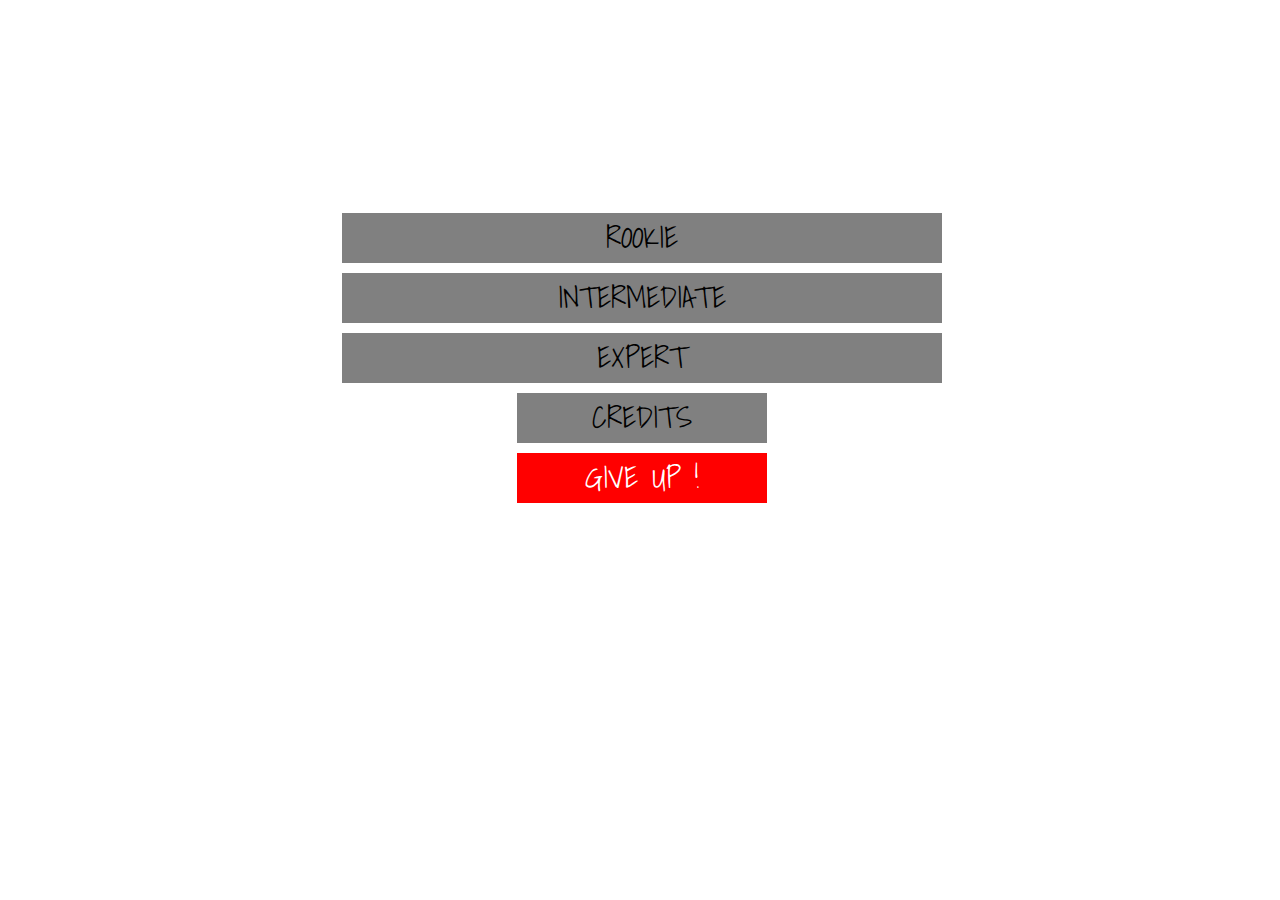
<file: index.html>
<!DOCTYPE html>
<html>
    <head>
        <meta charset="UTF-8">
        <meta name="viewport" content="width=device-width, initial-scale=1.0">
        <meta http-equiv="X-UA-Compatible" content="ie=edge">
        <title>Snakezer</title>
        <link href="styles.css" rel="stylesheet">
    </head>
    <body id="menu">
        <audio id="audio" src="audio/sf2_menu_theme.mp3" autostart="false"></audio>
        <div id="allthethings">
            <div type="button" id="lvl_rookie" onclick        ="window.location.href='game.html'"><p>ROOKIE</p></div>
            <div type="button" id="lvl_intermediate" onclick  ="window.location.href='game.html'"><p>INTERMEDIATE</p></div>
            <div type="button" id="lvl_expert" onclick        ="window.location.href='game.html'"><p>EXPERT</p></div>
            <div type="button" id="credits" onclick           ="window.location.href='game.html'"><p>CREDITS</p></div>
            <div type="button" id="exit" onclick              ="window.location.href='game.html'"><p>GIVE UP !</p></div>
    </body>
</html>
</file>
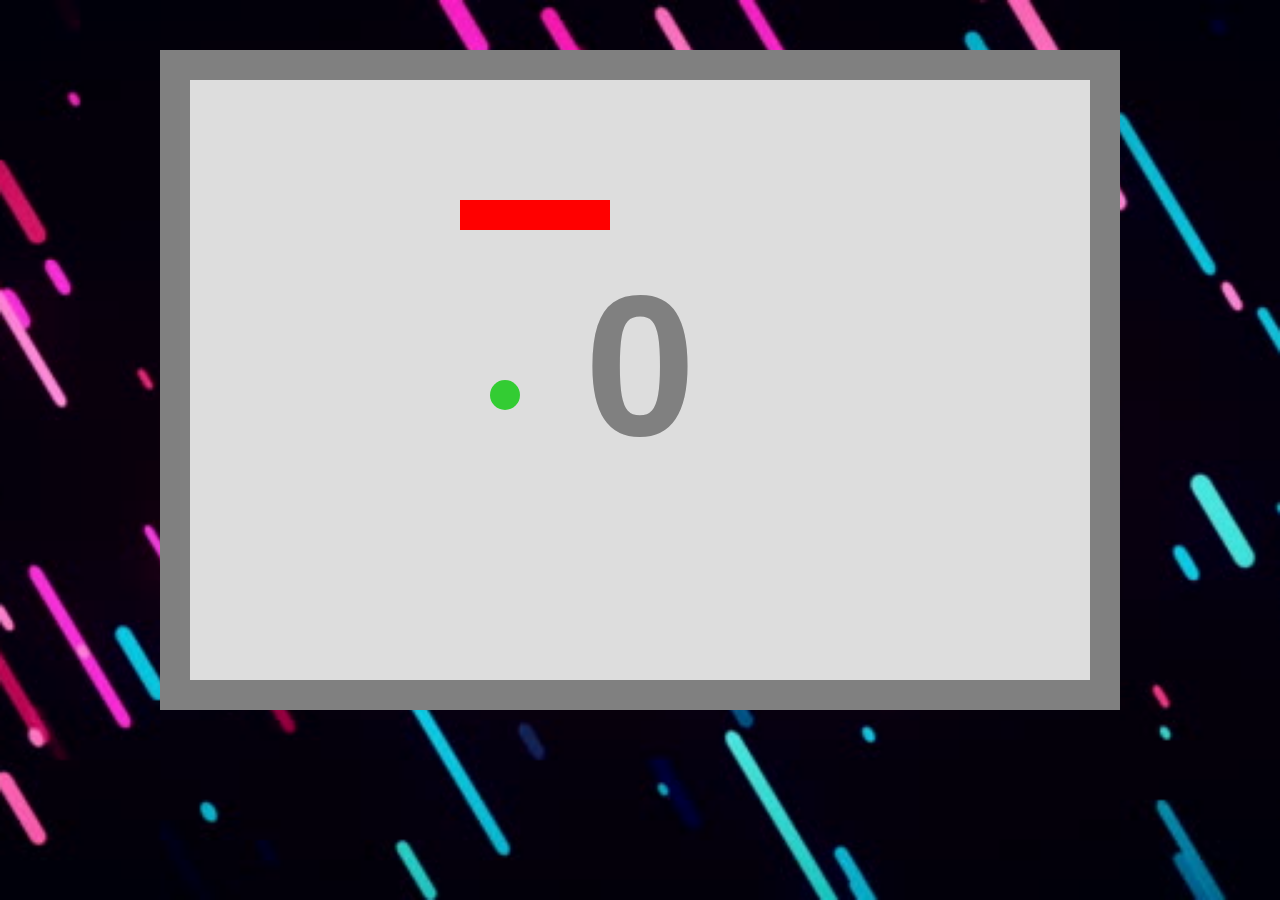
<file: game.html>
<!DOCTYPE html>
<html>
    <head>
        <meta charset="UTF-8">
        <meta name="viewport" content="width=device-width, initial-scale=1.0">
        <meta http-equiv="X-UA-Compatible" content="ie=edge">
        <title>Snakezer</title>
        <link href="styles.css" rel="stylesheet">
    </head>
    <body id="game">
        <audio id="audio" src="audio/sf2_ken_theme.mp3" autostart="false"></audio>
        <script src ="script.js"></script>
    </body>
</html>
</file>
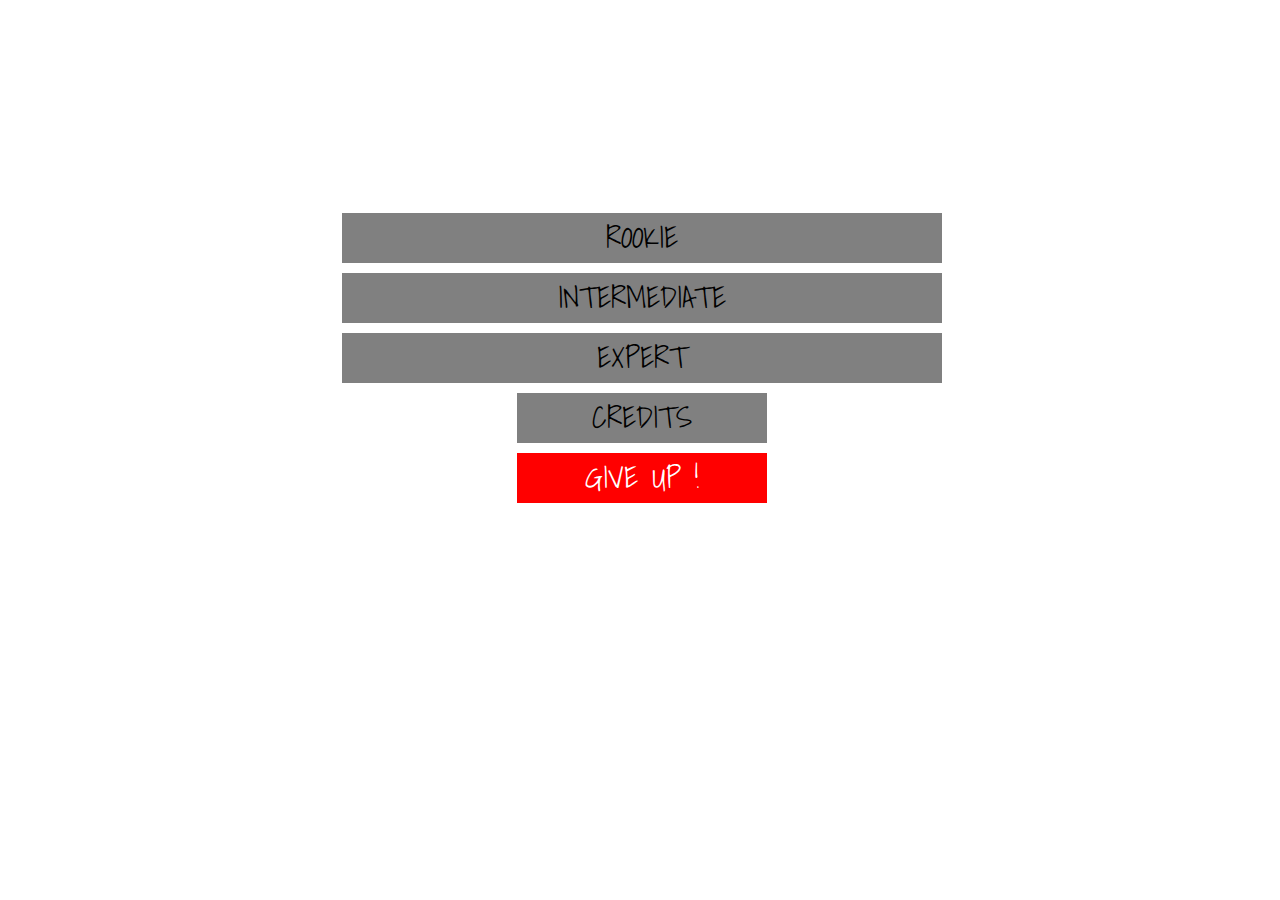
<file: menu.html>
<!DOCTYPE html>
<html>
    <head>
        <meta charset="UTF-8">
        <meta name="viewport" content="width=device-width, initial-scale=1.0">
        <meta http-equiv="X-UA-Compatible" content="ie=edge">
        <title>Snakezer</title>
        <link href="styles.css" rel="stylesheet">
    </head>
    <body id="menu">
        <audio id="audio" src="/audio/sf2_menu_theme.mp3" autostart="false"></audio>
        <div id="allthethings">
            <div type="button" id="lvl_rookie" onclick        ="window.location.href='game.html'"><p>ROOKIE</p></div>
            <div type="button" id="lvl_intermediate" onclick  ="window.location.href='game.html'"><p>INTERMEDIATE</p></div>
            <div type="button" id="lvl_expert" onclick        ="window.location.href='game.html'"><p>EXPERT</p></div>
            <div type="button" id="credits" onclick           ="window.location.href='game.html'"><p>CREDITS</p></div>
            <div type="button" id="exit" onclick              ="window.location.href='game.html'"><p>GIVE UP !</p></div>
    </body>
</html>
</file>
<file: styles.css>
/*

canvasWidth     = 900;
canvasHeight    = 600;

canvas.style.border             = "30px solid gray";            //stylecss
canvas.style.margin             = "50px auto";                  //stylecss
canvas.style.display            = "block";                      //stylecss
canvas.style.backgroundColor    = "#ddd";                       //stylecss

ctx.font = "bold 70px sans-serif"                               //stylecss
ctx.fillStyle    = "#000";                                      //stylecss
ctx.textAlign    = "center";                                    //stylecss
ctx.textBaseline = "middle";                                    //stylecss
ctx.strokeStyle  = "white";                                     //stylecss
ctx.lineWidth    = 5;                                           //stylecss

ctx.font = "bold 200px sans-serif"                              //stylecss
ctx.fillStyle    = "gray";                                      //stylecss
ctx.textAlign    = "center";                                    //stylecss
ctx.textBaseline = "middle";                                    //stylecss

*/
/*
body {
    background: url('https://media.giphy.com/media/QqerLDbLb4LdK/giphy.gif');
    background-repeat: no-repeat;
    background-size: 100%;
    background-position: center;
   }
*/
@import url(https://fonts.googleapis.com/css?family=Shadows+Into+Light);

#menu {
background: url("https://media.giphy.com/media/QqerLDbLb4LdK/giphy.gif") no-repeat center center fixed;
-webkit-background-size: cover;
-moz-background-size: cover;
-o-background-size: cover;
background-size: cover;
}

#game {
  background: url('images/snake_back.jpg') no-repeat center center fixed;
  -webkit-background-size: cover;
  -moz-background-size: cover;
  -o-background-size: cover;
  background-size: cover;
  }


h1 {
  color: red;
  background-color: black;
}

#allthethings {
  width:0px;
  height:0px;

  border-left: 300px solid transparent;
  border-right:300px solid transparent;
  border-top: 300px solid transparent;
  border-radius: px;
  position:relative;
  margin:auto;
  top:5px;
  left:2px;
}

/*
* Design menu
*/

#lvl_rookie {
  position:relative;
  bottom:130px;
  right:300px;
  height:50px;
  width:600px;
  background: grey;
  text-align:center;
  font-size:30px;
  background-size: 1px 300%;
  -webkit-transition:0.5s;
  transition:0.5s;
  color: black;
  font-family:shadows into light;

  cursor:pointer;
}

#lvl_rookie:hover {
  background:#7A0000;
  color:white;
-webkit-transform:rotate(-1deg);
  transform:rotate(-2deg);
}


#lvl_intermediate {
  position:relative;
  bottom:150px;
  right:300px;
  height:50px;
  width:600px;
  background: grey;
  text-align:center;
  font-size:30px;
 background-size: 1px 300%;
 -webkit-transition:0.5s;
  transition:0.5s;
  color: black;
  font-family:shadows into light;

  cursor:pointer;
}

#lvl_intermediate:hover {
  background:#7A0000;
  color:white;
-webkit-transform:rotate(-1deg);
  transform:rotate(-2deg);
}


#lvl_expert {
  position:relative;
  bottom:170px;
  right:300px;
  height:50px;
  width:600px;
  background: grey;
  text-align:center;
  font-size:30px;
 background-size: 1px 300%;
 -webkit-transition:0.5s;
  transition:0.5s;
  color: black;
  font-family:shadows into light;

  cursor:pointer;
}

#lvl_expert:hover {
  background:#7A0000;
  color:white;
-webkit-transform:rotate(-1deg);
  transform:rotate(-2deg);
}


#credits {

  position:relative;
  bottom:190px;
  right:125px;
  height:50px;
  width:250px;
  background: grey;
  text-align:center;
  font-size:30px;
 background-size: 1px 300%;
 -webkit-transition:0.5s;
  transition:0.5s;
  color: black;
  font-family:shadows into light;

  cursor:pointer;
}

#credits:hover {
  background:#7A0000;
  color:white;
-webkit-transform:rotate(-1deg);
  transform:rotate(-2deg);
}


#exit {
  position:relative;
  bottom:210px;
  right:125px;
  height:50px;
  width:250px;
  background:red;
  text-align:center;
  font-size:30px;
 background-size: 1px 300%;
 -webkit-transition:0.5s;
  transition:0.5s;
  color:white;
  font-family:shadows into light;

  cursor:pointer;
}

#exit:hover {
  background:#7A0000;
  color:white;
-webkit-transform:rotate(-1deg);
  transform:rotate(-2deg);
}
</file>
